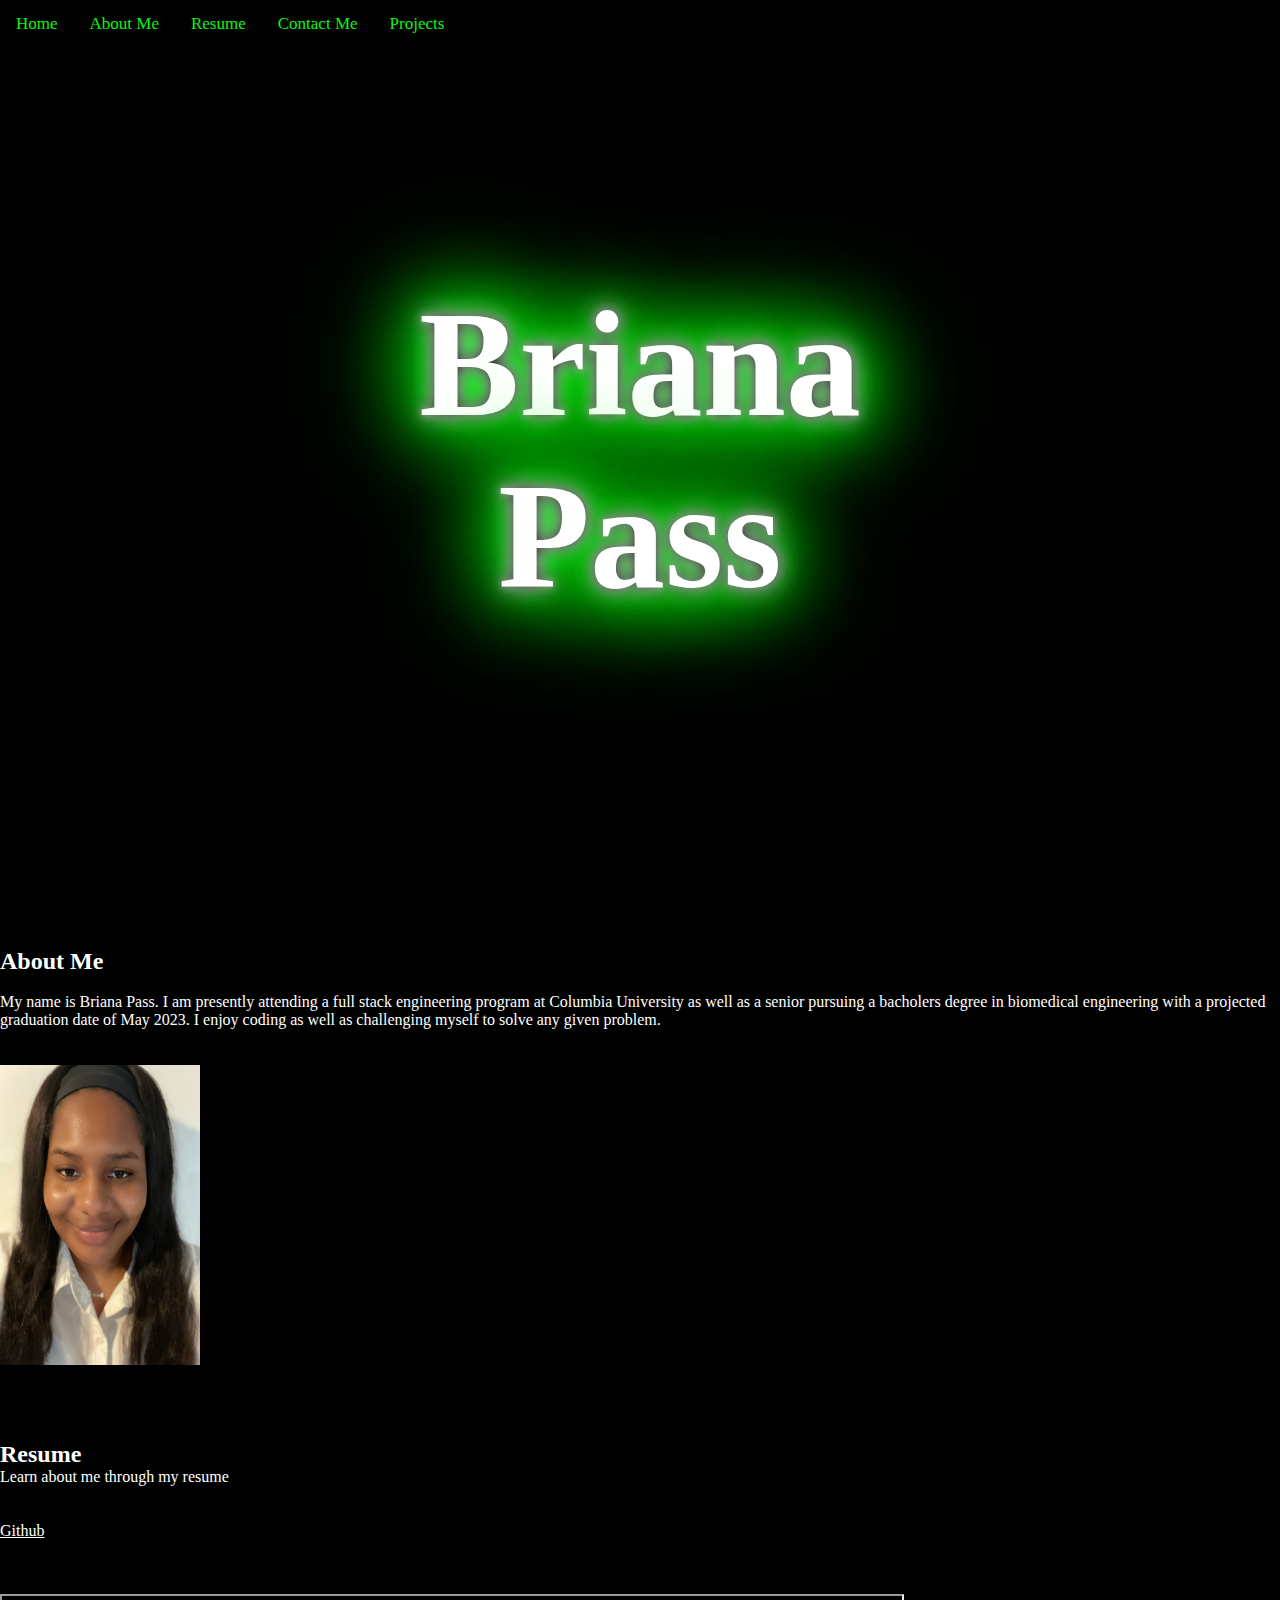
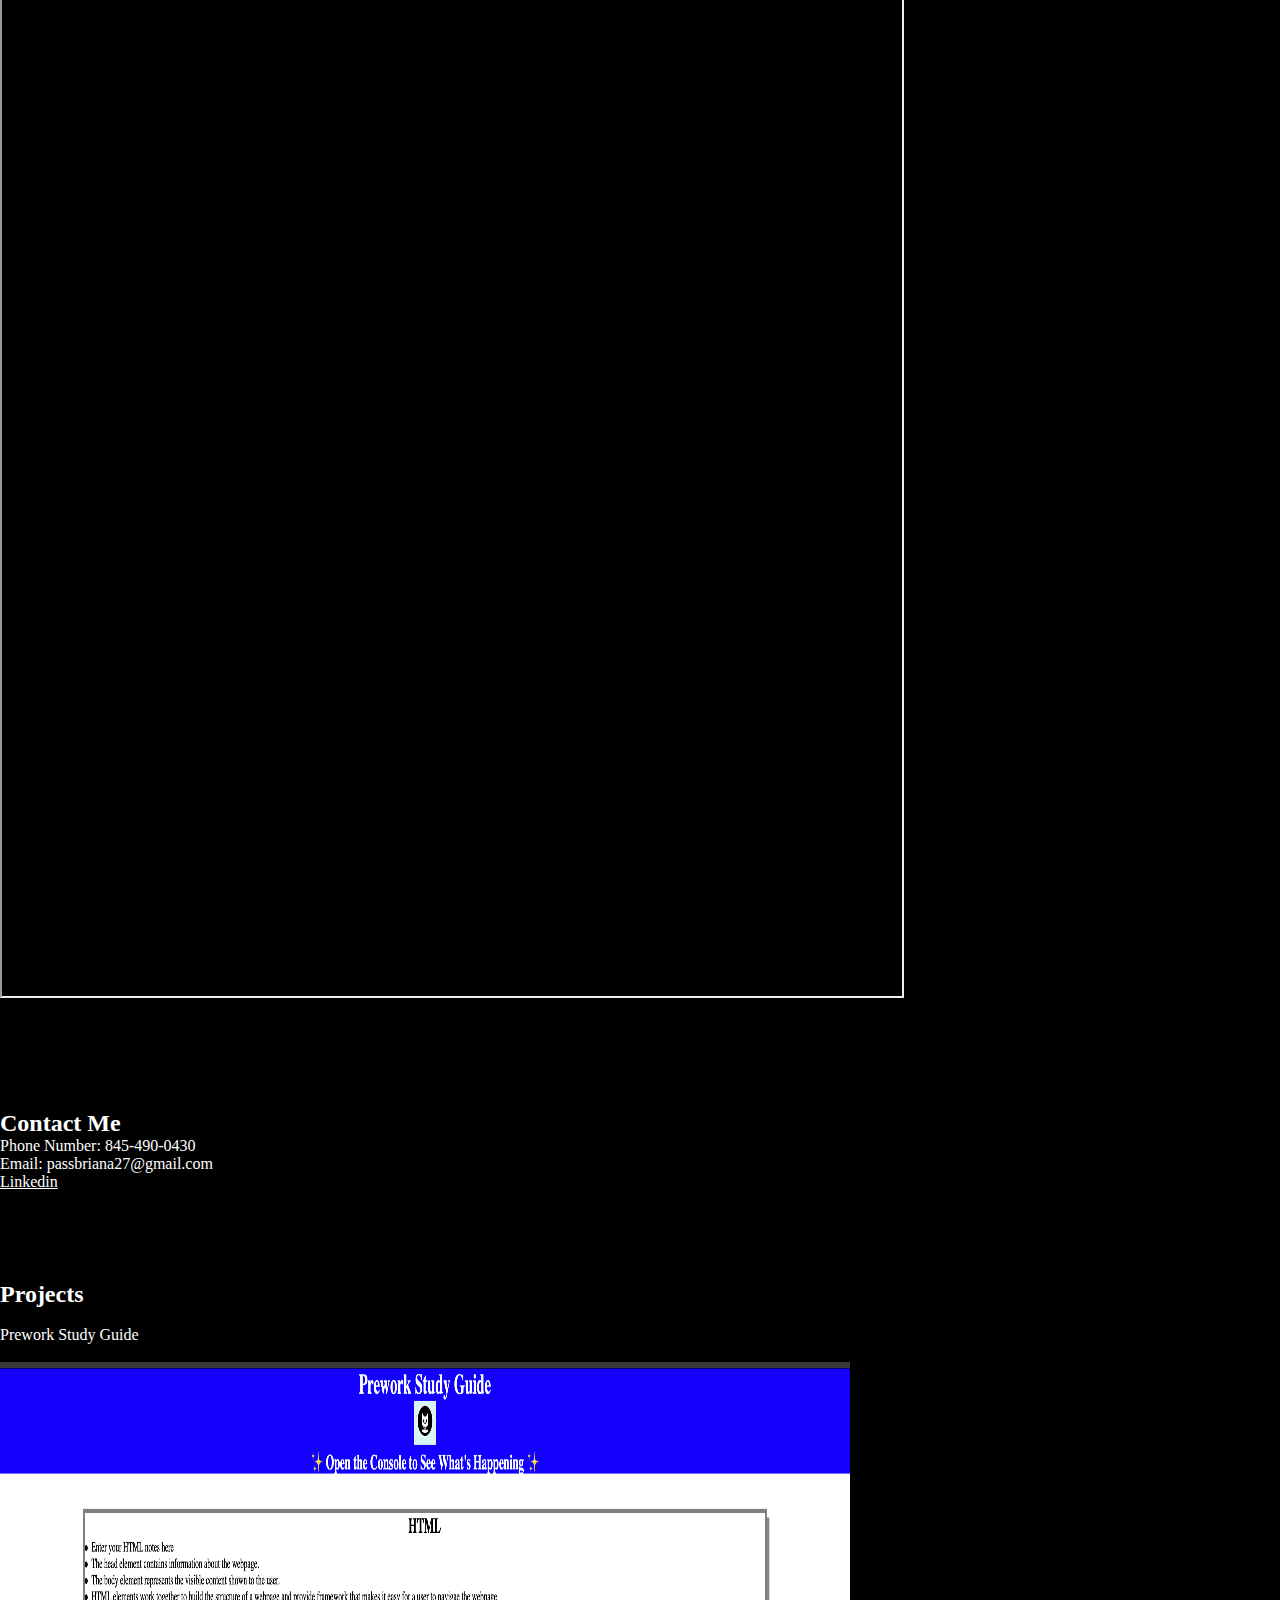
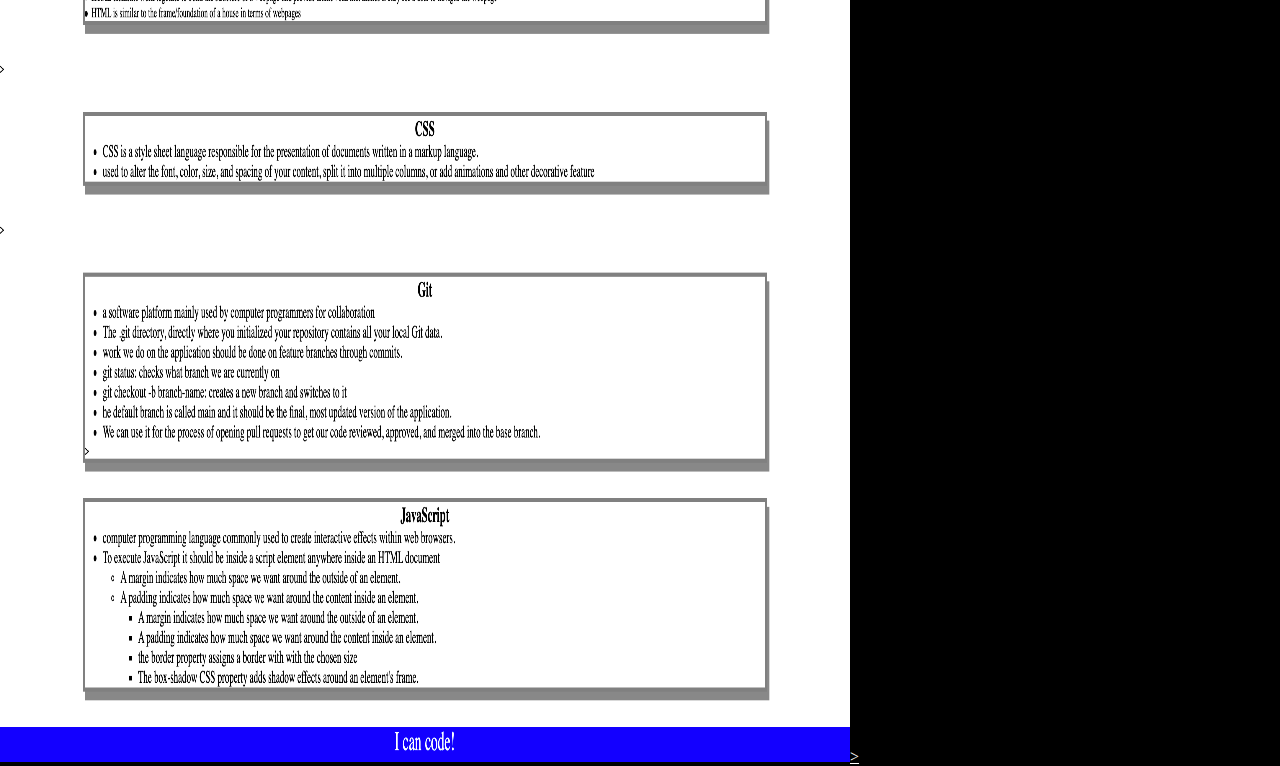
<file: index.html>
<!DOCTYPE html>
<html lang="en-US">
<head>
    <meta charset="UTF-8">
    <meta http-equiv="X-UA Compatible" content="IE=edge">
    <meta name="viewport" content="width-device-width, inital-scale=1.0">
    <title>About Me</title>
    <link rel="stylesheet" type="text/css" href="assets/style.css"> 
    
<div class="topnav">
        <a class="active" href="#home">Home</a>
        <a href="#aboutme">About Me</a>
        <a href="#resume">Resume</a>
        <a href="#contactme">Contact Me</a>
        <a href="#projects">Projects</a>
</div>
<div class="home">
   
</div>


</head>
<body>
    <div class="content">
        <h1 class="glow">Briana Pass</h1>
    </div>
            
     <div class="box">
        <ul>
            <li>.</li>
            <li>.</li>
            <li>.</li>            
            <li>.</li>
            <li>.</li>
            <li>.</li>
            <li>.</li>
            <li>.</li>
            <li>.</li>            
            <li>.</li>
            <li>.</li>
            <li>.</li>
        </ul>
    </div>

<div id="aboutme"> 
        <h2>About Me</h2><br>
        <p>My name is Briana Pass. I am presently attending a full stack engineering program at Columbia University as well as a senior pursuing a bacholers degree in biomedical engineering with a projected graduation date of May 2023. I enjoy coding as well as challenging myself to solve any given problem. </p><br>
        <br>
        <img src="assets/IMG_2383 4.JPG" width="200" height="300"><br>
        <br>
        <br>
        <br>
</div>



<div id="resume"><br> 
     <h2>Resume</h2>
     <p>Learn about me through my resume</p>
     <br>
     <br>
    <ul>
     <li><a href="https://github.com/BrianaPass?tab=repositories">Github</a></li></ul>
     <br>
     <br>
     <br>
     <iframe src="assets/Briana Pass' Resume.pdf" height="1000" width="900"></iframe>
     <br>
     <br>
     <br>
     <br>
     <br>
    <br>
</div>
            
 <div id="contactme"><br>
    <h2>Contact Me</h2>
    <ul>
   <li>Phone Number: 845-490-0430</li>
   <li>Email: passbriana27@gmail.com</li>
   <li><a href="https://www.linkedin.com/in/briana-pass-611608196/">Linkedin</a></li>
</ul></p>
<br>
<br>
<br>
<br>
</div>
</div>
            
<div id="projects"><br>
    <h2>Projects</h2>
    <br>
    <p>Prework Study Guide</p><br> 
    
    <a href="file:///Applications/prework-study-guide/index%2011.54.36%20AM.html">
       <img alt="prework-study-guide" src="assets/Screenshot 2022-11-17 at 4.21.27 PM.png"
       height="1000" width="850">>
    </a> 
</div>
</body>
<html>
</file>
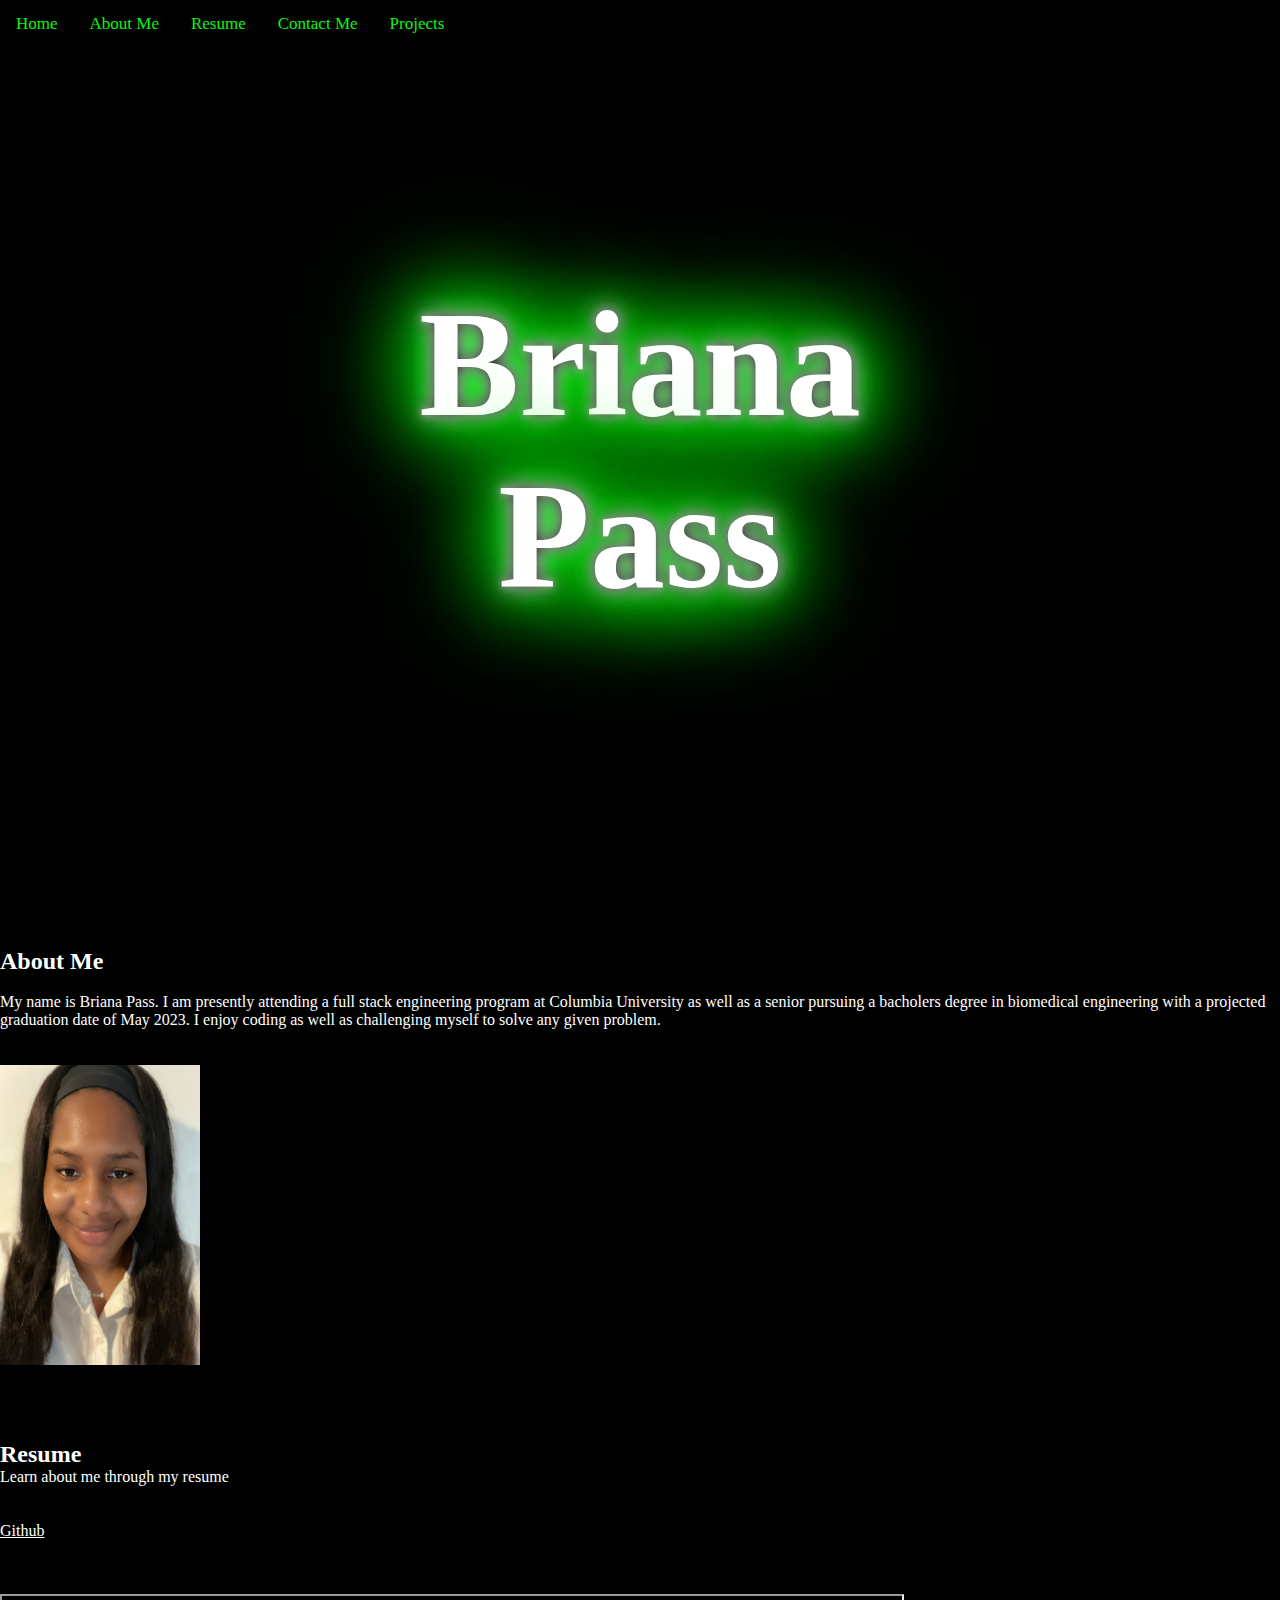
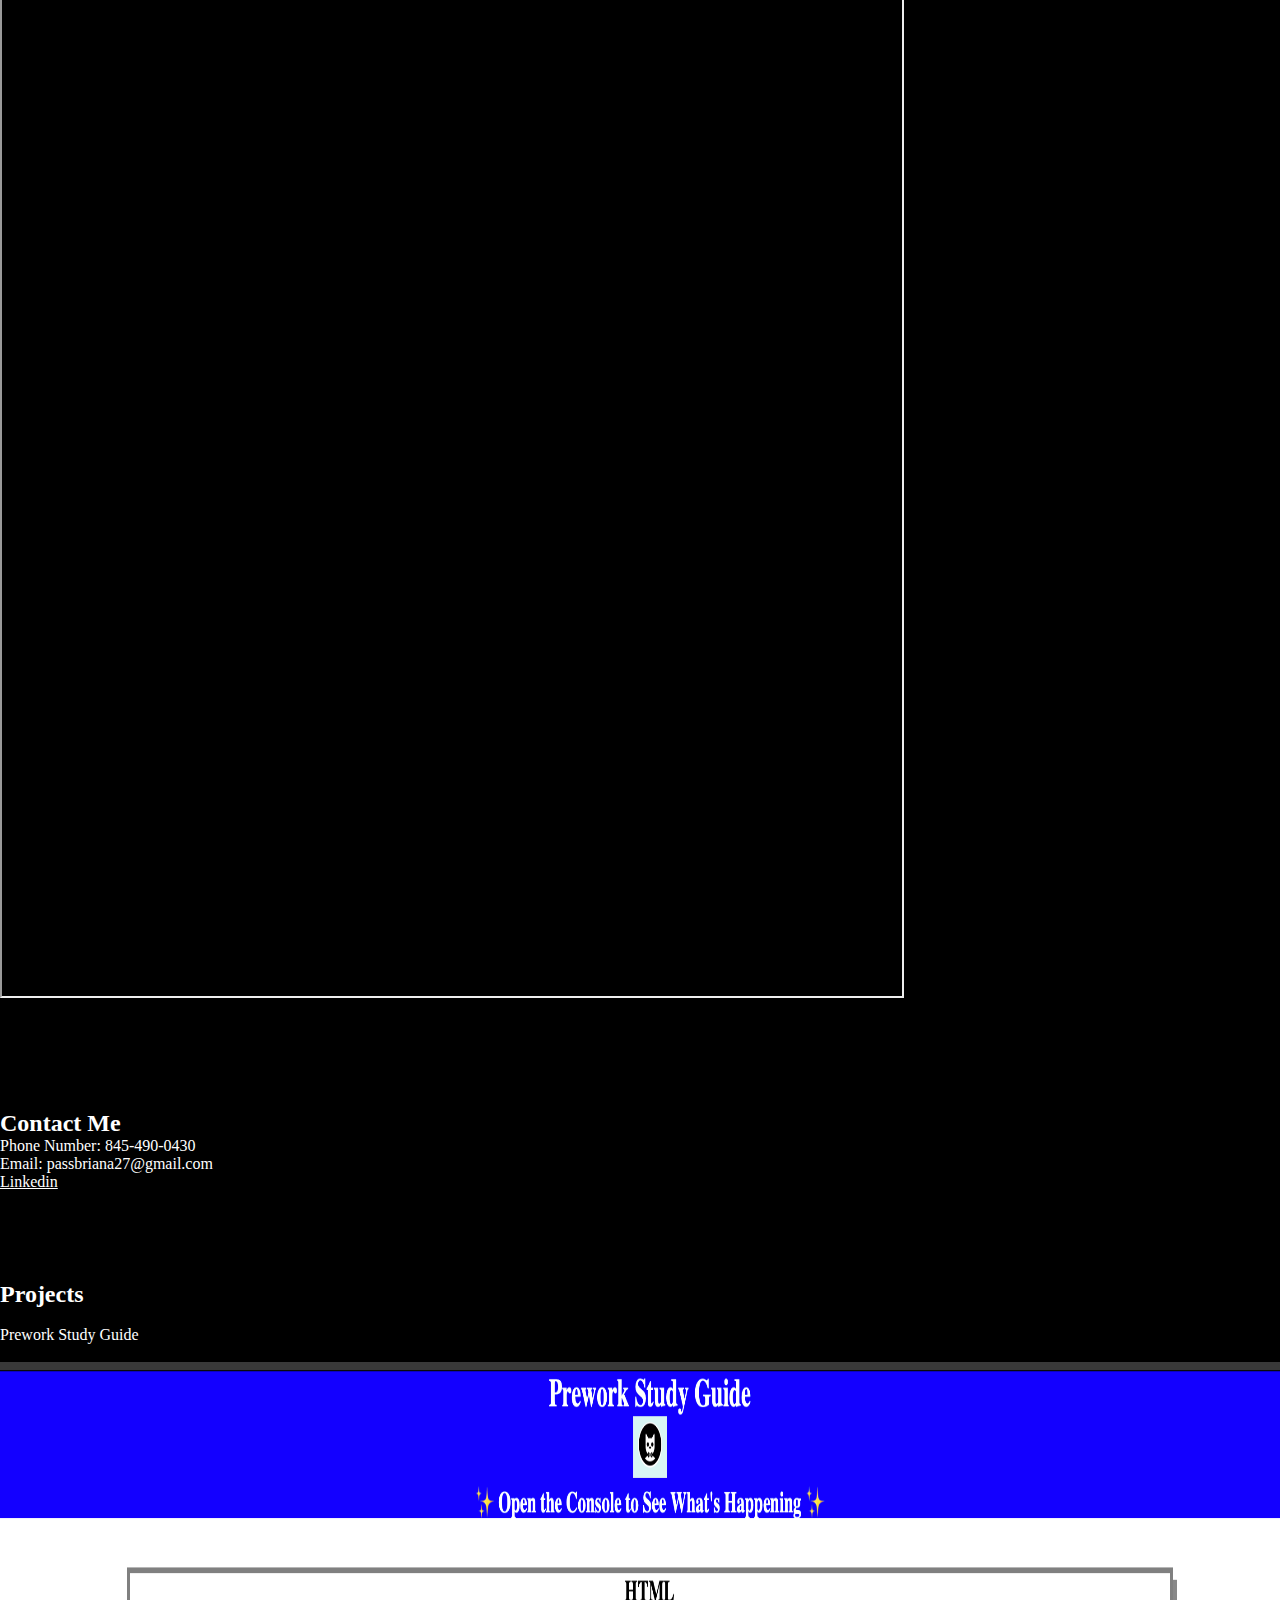
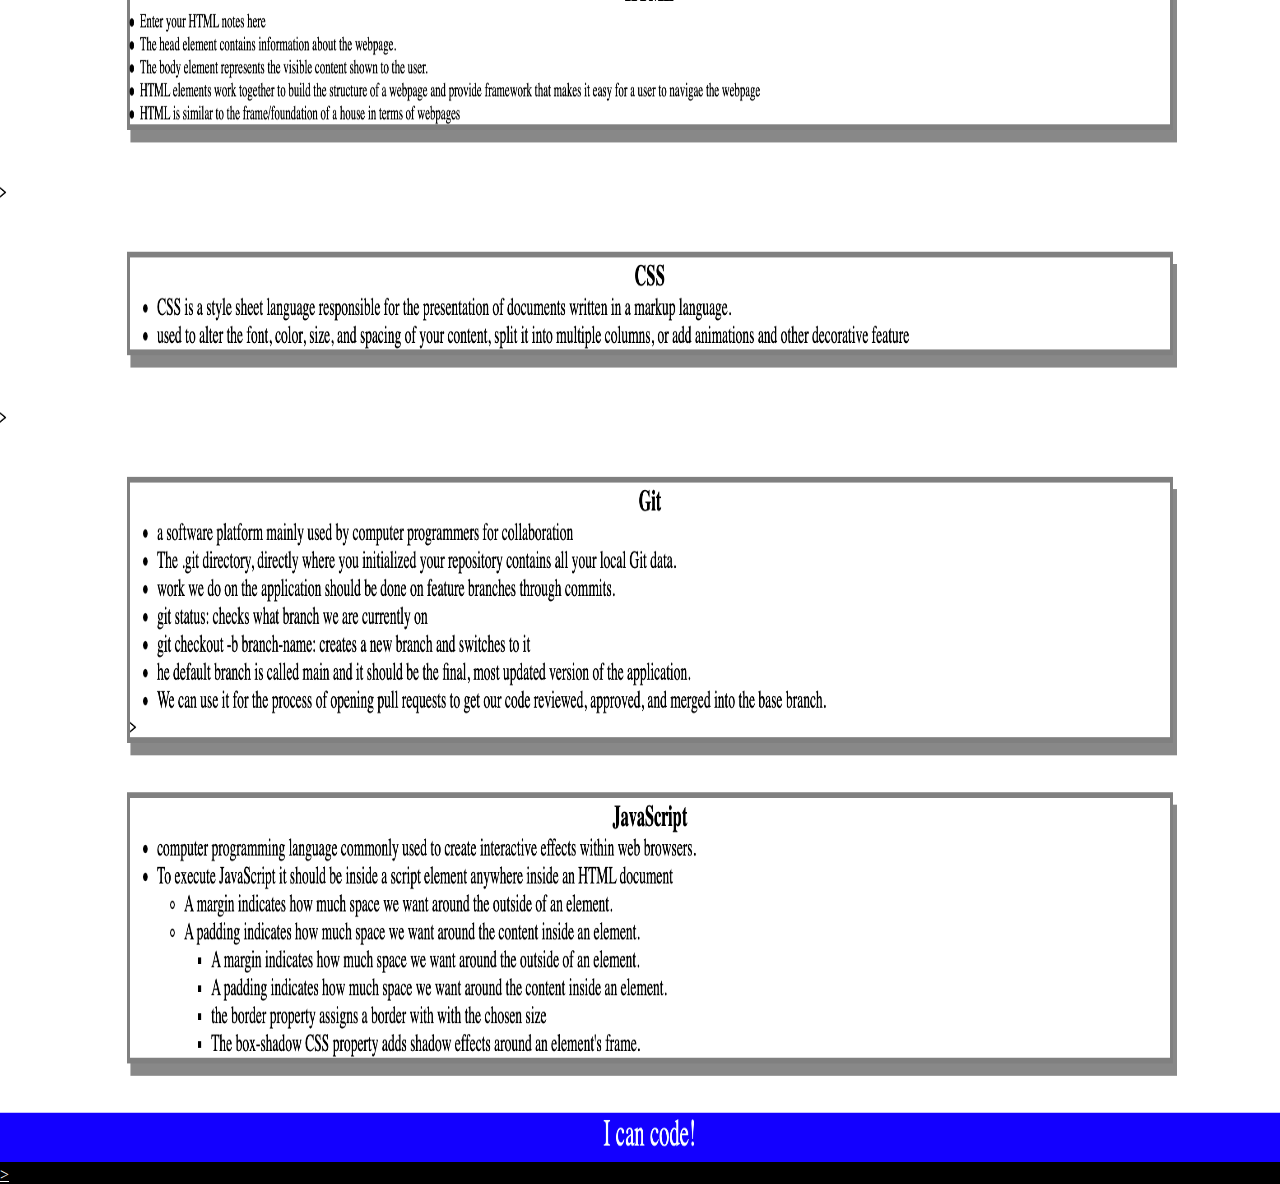
<file: Challenge 2/index.html>
<!DOCTYPE html>
<html lang="en-US">
<head>
    <meta charset="UTF-8">
    <meta http-equiv="X-UA Compatible" content="IE=edge">
    <meta name="viewport" content="width-device-width, inital-scale=1.0">
    <title>About Me</title>
    <link rel="stylesheet" type="text/css" href="assets/style.css"> 
    
<div class="topnav">
        <a class="active" href="#home">Home</a>
        <a href="#aboutme">About Me</a>
        <a href="#resume">Resume</a>
        <a href="#contactme">Contact Me</a>
        <a href="#projects">Projects</a>
</div>
<div class="home">
   
</div>


</head>
<body>
    <div class="content">
        <h1 class="glow">Briana Pass</h1>
    </div>
            
     <div class="box">
        <ul>
            <li>.</li>
            <li>.</li>
            <li>.</li>            
            <li>.</li>
            <li>.</li>
            <li>.</li>
            <li>.</li>
            <li>.</li>
            <li>.</li>            
            <li>.</li>
            <li>.</li>
            <li>.</li>
        </ul>
    </div>

<div id="aboutme"> 
        <h2>About Me</h2><br>
        <p>My name is Briana Pass. I am presently attending a full stack engineering program at Columbia University as well as a senior pursuing a bacholers degree in biomedical engineering with a projected graduation date of May 2023. I enjoy coding as well as challenging myself to solve any given problem. </p><br>
        <br>
        <img src="assets/IMG_2383 4.JPG" width="200" height="300"><br>
        <br>
        <br>
        <br>
</div>



<div id="resume"><br> 
     <h2>Resume</h2>
     <p>Learn about me through my resume</p>
     <br>
     <br>
    <ul>
     <li><a href="https://github.com/BrianaPass?tab=repositories">Github</a></li></ul>
     <br>
     <br>
     <br>
     <iframe src="assets/Briana Pass' Resume.pdf" height="1000" width="900"></iframe>
     <br>
     <br>
     <br>
     <br>
     <br>
    <br>
</div>
            
 <div id="contactme"><br>
    <h2>Contact Me</h2>
    <ul>
   <li>Phone Number: 845-490-0430</li>
   <li>Email: passbriana27@gmail.com</li>
   <li><a href="https://www.linkedin.com/in/briana-pass-611608196/">Linkedin</a></li>
</ul></p>
<br>
<br>
<br>
<br>
</div>
</div>
            
<div id="projects"><br>
    <h2>Projects</h2>
    <br>
    <p>Prework Study Guide</p><br> 
    
    <a href="file:///Applications/prework-study-guide/index%2011.54.36%20AM.html">
       <img alt="prework-study-guide" src="assets/Screenshot 2022-11-17 at 4.21.27 PM.png"
       height="1400" width="1300">>
    </a> 
</div>
</body>
<html>
</file>
<file: assets/style.css>
*{
  margin: 0;
  padding: 0;
}
.content{
  background: #000;
  height: 100vh;
  overflow: hidden;
}
.content h1{
  color: white;
  position: absolute;
  top: 50%;
  left: 50%;
  font-family: Brush Script MT;
  transform: translate(-50%, -50%);
  z-index: 1;
  font-size: 150px;
  text-align: center;
}
.glow {
  color: #fff;
  text-shadow:

    0 0 15px black,
    0 0 10px #fff,
    0 0 21px #fff,
    
    0 0 42px rgb(8, 247, 16),
    0 0 82px rgb(8, 247, 16),
    0 0 92px rgb(8, 247, 16),
    0 0 102px rgb(8, 247, 16),
    0 0 151px rgb(8, 247, 16);
}


.box ul li{
  position: absolute;
  width: 35px;
  height: 35px;
  list-style: none;
  opacity: 0;
  background: radial-gradient(rgb(8, 247, 16), transparent, transparent);
  bottom: o;
  left: 10vw;
  animation: animate 15s linear infinite;

}
.box ul li:nth-child(2){
  left: 37vw;
  animation-delay: 2s;
}
.box ul li:nth-child(3){
  left: 25vw;
  animation-delay: 4s;
}
.box ul li:nth-child(4){
  left: 60vw;
  animation-delay: 6s;
}
.box ul li:nth-child(5){
  left: 75vw;
  animation-delay: 4s;
}
.box ul li:nth-child(2){
  left: 37vw;
  animation-delay: 2s;
}
.box ul li:nth-child(3){
  left: 25vw;
  animation-delay: 4s;
}
.box ul li:nth-child(4){
  left: 60vw;
  animation-delay: 6s;
}
.box ul li:nth-child(5){
  left: 75vw;
  animation-delay: 4s;
}
@keyframes animate {
  0%{
    transform: scale(0);
    opacity: 1;
    bottom: 0;
  }
  100%{
    transform: scale(10);
    opacity: 0;
    bottom: 100vh;
  }
}
.topnav {
  background-color: black;
  overflow: hidden;
}
.topnav a {
  float: left;
  color: rgb(8, 247, 16);
  text-align: center;
  padding: 14px 16px;
  text-decoration: none;
  font-size: 17px;
}
.topnav a:hover {
  background-color: rgb(3, 108, 27);
  color: black;
}

.topnav a.active {
  background-color: black;
  color:rgb(8, 247, 16);
}
#home {
background-color: #000;
color: white
}

#aboutme {
font: size 30px; 
background-color: #000;
color: white
  
}
#resume {
background-color: #000;
color: white
}
 

#contactme {
background-color: #000;
color: white      
}
a {
  color: white;
}
#projects {
background-color: #000;
color: white

}
</file>
<file: Challenge 2/assets/style.css>
*{
  margin: 0;
  padding: 0;
}
.content{
  background: #000;
  height: 100vh;
  overflow: hidden;
}
.content h1{
  color: white;
  position: absolute;
  top: 50%;
  left: 50%;
  font-family: Brush Script MT;
  transform: translate(-50%, -50%);
  z-index: 1;
  font-size: 150px;
  text-align: center;
}
.glow {
  color: #fff;
  text-shadow:

    0 0 15px black,
    0 0 10px #fff,
    0 0 21px #fff,
    
    0 0 42px rgb(8, 247, 16),
    0 0 82px rgb(8, 247, 16),
    0 0 92px rgb(8, 247, 16),
    0 0 102px rgb(8, 247, 16),
    0 0 151px rgb(8, 247, 16);
}


.box ul li{
  position: absolute;
  width: 35px;
  height: 35px;
  list-style: none;
  opacity: 0;
  background: radial-gradient(rgb(8, 247, 16), transparent, transparent);
  bottom: o;
  left: 10vw;
  animation: animate 15s linear infinite;

}
.box ul li:nth-child(2){
  left: 37vw;
  animation-delay: 2s;
}
.box ul li:nth-child(3){
  left: 25vw;
  animation-delay: 4s;
}
.box ul li:nth-child(4){
  left: 60vw;
  animation-delay: 6s;
}
.box ul li:nth-child(5){
  left: 75vw;
  animation-delay: 4s;
}
.box ul li:nth-child(2){
  left: 37vw;
  animation-delay: 2s;
}
.box ul li:nth-child(3){
  left: 25vw;
  animation-delay: 4s;
}
.box ul li:nth-child(4){
  left: 60vw;
  animation-delay: 6s;
}
.box ul li:nth-child(5){
  left: 75vw;
  animation-delay: 4s;
}
@keyframes animate {
  0%{
    transform: scale(0);
    opacity: 1;
    bottom: 0;
  }
  100%{
    transform: scale(10);
    opacity: 0;
    bottom: 100vh;
  }
}
.topnav {
  background-color: black;
  overflow: hidden;
}
.topnav a {
  float: left;
  color: rgb(8, 247, 16);
  text-align: center;
  padding: 14px 16px;
  text-decoration: none;
  font-size: 17px;
}
.topnav a:hover {
  background-color: rgb(3, 108, 27);
  color: black;
}

.topnav a.active {
  background-color: black;
  color:rgb(8, 247, 16);
}
#home {
background-color: #000;
color: white
}

#aboutme {
font: size 30px; 
background-color: #000;
color: white
  
}
#resume {
background-color: #000;
color: white
}
 

#contactme {
background-color: #000;
color: white      
}
a {
  color: white;
}
#projects {
background-color: #000;
color: white

}
</file>
